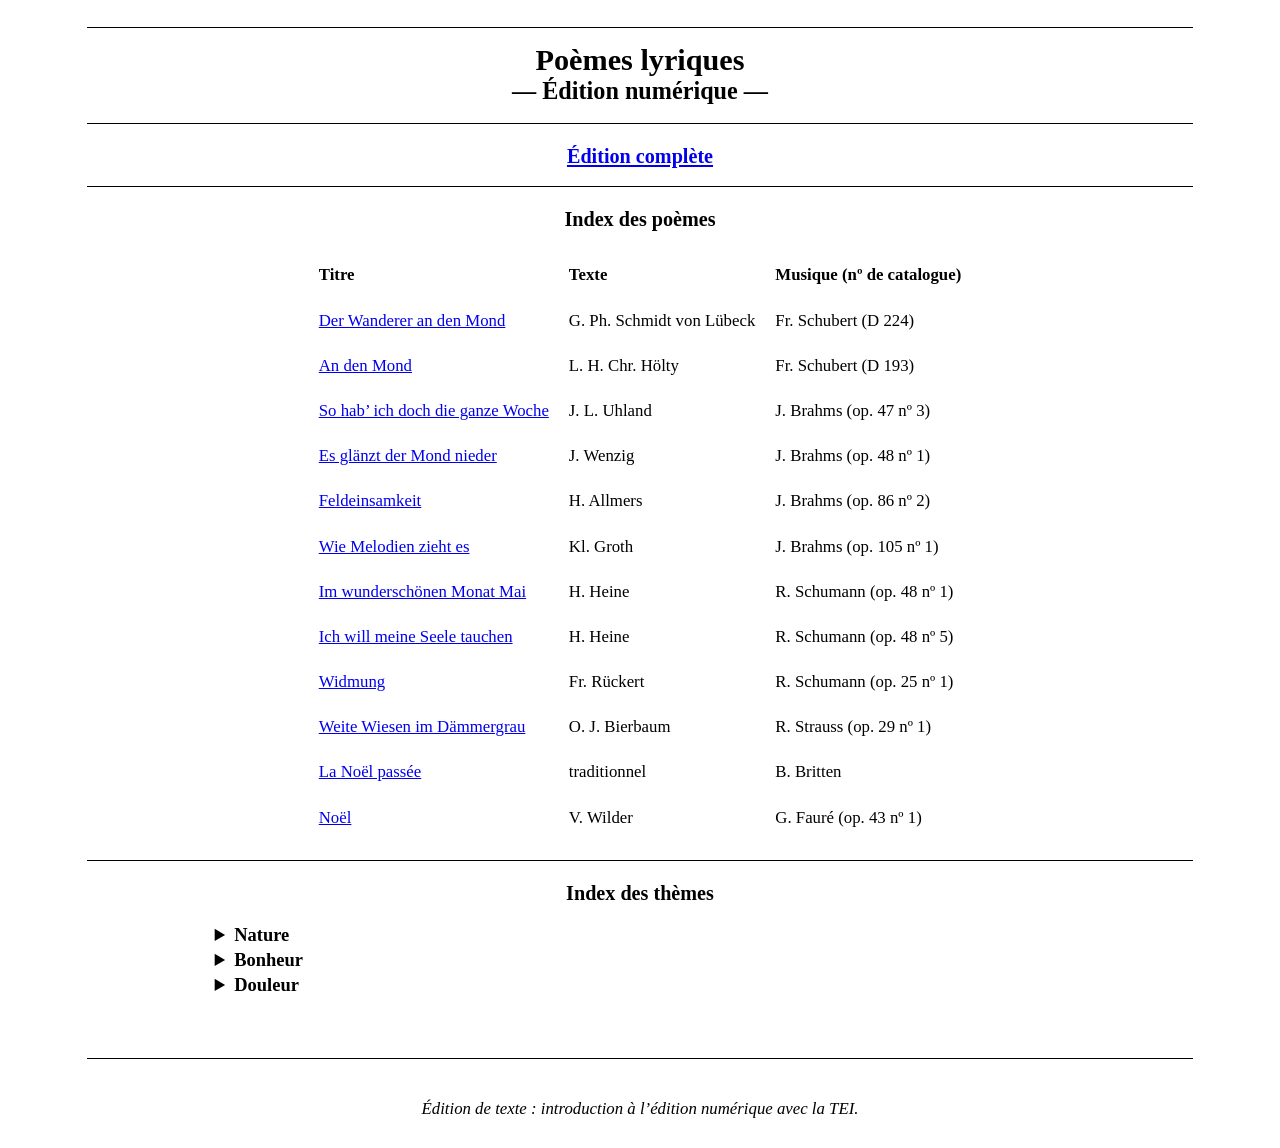
<file: docs/index.html>
<!DOCTYPE html>
<html>

<head>
      <title>Poèmes lyriques</title>
      <link rel="stylesheet" href="mystyle.css" />
</head>

<body>
      <h1>Poèmes lyriques</h1>
      <h2><a href="docs_XPath.xml">Édition complète</a></h2>

      <h2>Index des poèmes</h2>
      <table>
            <tr>
                  <td><strong>Titre</strong></td>
                  <td><strong>Texte</strong></td>
                  <td><strong>Musique (nº de catalogue)</strong></td>
            </tr>
            <tr>
                  <td><a href="docs_XPath.xml#schubert1">Der Wanderer an den Mond</a></td>
                  <td>G. Ph. Schmidt von Lübeck</td>
                  <td>Fr. Schubert (D 224)</td>
            </tr>
            <tr>
                  <td><a href="docs_XPath.xml#schubert2">An den Mond</a></td>
                  <td>L. H. Chr. Hölty</td>
                  <td>Fr. Schubert (D 193)</td>
            </tr>
            <tr>
                  <td><a href="docs_XPath.xml#brahms1">So hab’ ich doch die ganze Woche</a></td>
                  <td>J. L. Uhland</td>
                  <td>J. Brahms (op. 47 nº 3)</td>
            </tr>
            <tr>
                  <td><a href="docs_XPath.xml#brahms2">Es glänzt der Mond nieder</a></td>
                  <td>J. Wenzig</td>
                  <td>J. Brahms (op. 48 nº 1)</td>
            </tr>
            <tr>
                  <td><a href="docs_XPath.xml#brahms3">Feldeinsamkeit</a></td>
                  <td>H. Allmers</td>
                  <td>J. Brahms (op. 86 nº 2)</td>
            </tr>
            <tr>
                  <td><a href="docs_XPath.xml#brahms4">Wie Melodien zieht es</a></td>
                  <td>Kl. Groth</td>
                  <td>J. Brahms (op. 105 nº 1)</td>
            </tr>
            <tr>
                  <td><a href="docs_XPath.xml#schumann1">Im wunderschönen Monat Mai</a></td>
                  <td>H. Heine</td>
                  <td>R. Schumann (op. 48 nº 1)</td>
            </tr>
            <tr>
                  <td><a href="docs_XPath.xml#schumann2">Ich will meine Seele tauchen</a></td>
                  <td>H. Heine</td>
                  <td>R. Schumann (op. 48 nº 5)</td>
            </tr>
            <tr>
                  <td><a href="docs_XPath.xml#schumann3">Widmung</a></td>
                  <td>Fr. Rückert</td>
                  <td>R. Schumann (op. 25 nº 1)</td>
            </tr>
            <tr>
                  <td><a href="docs_XPath.xml#strauss">Weite Wiesen im Dämmergrau</a></td>
                  <td>O. J. Bierbaum</td>
                  <td>R. Strauss (op. 29 nº 1)</td>
            </tr>
            <tr>
                  <td><a href="docs_XPath.xml#britten">La Noël passée</a></td>
                  <td>traditionnel</td>
                  <td>B. Britten</td>
            </tr>
            <tr>
                  <td><a href="docs_XPath.xml#fauré">Noël</a></td>
                  <td>V. Wilder</td>
                  <td>G. Fauré (op. 43 nº 1)</td>
            </tr>
      </table>


      <h2>Index des thèmes</h2>
      <details>
            <summary>Nature</summary>
            <ul>
                  <li>Anger</li>
                  <li>Bach</li>
                  <li>Berg (2)</li>
                  <li>blüht</li>
                  <li>Buchbaums</li>
                  <li>Buchen</li>
                  <li>Busch</li>
                  <li>Dämmer (4)</li>
                  <li>Erd’</li>
                  <li>Frühlingsblumen</li>
                  <li>Gras</li>
                  <li>Grillen</li>
                  <li>Himmel (5)</li>
                  <li>Jasmin</li>
                  <li>Keime</li>
                  <li>Kelch</li>
                  <li>Knospen</li>
                  <li>Land (2)</li>
                  <li>Licht</li>
                  <li>Lilie (2)</li>
                  <li>Linde</li>
                  <li>Lüftchen</li>
                  <li>Mond (3)</li>
                  <li>Nebel</li>
                  <li>Sonne</li>
                  <li>Sterne</li>
                  <li>Strauchs</li>
                  <li>Täubchen</li>
                  <li>Vögel</li>
                  <li>Wald (2)</li>
                  <li>Welt</li>
                  <li>Wiesen (2)</li>
                  <li>Wolken</li>
                  <li>Wolkenflor</li>
                  —
                  <li>airs</li>
                  <li>cieux</li>
                  <li>étoile</li>
                  <li>givre</li>
                  <li>nuages</li>
                  <li>nuit</li>
            </ul>
      </details>
      <details>
            <summary>Bonheur</summary>
            <ul>
                  <li>beßres</li>
                  <li>freue</li>
                  <li>Frieden</li>
                  <li>geliebtes</li>
                  <li>glücklich</li>
                  <li>guter</li>
                  <li>Herze (2)</li>
                  <li>Kuß</li>
                  <li>Lachen</li>
                  <li>leise</li>
                  <li>Liebchen (4)</li>
                  <li>Liebe (3)</li>
                  <li>liebend</li>
                  <li>liebst, Liebsten</li>
                  <li>mild, mildes</li>
                  <li>munter</li>
                  <li>Phantasien</li>
                  <li>Ruh</li>
                  <li>schöne, schöne stille Träume, schönsten</li>
                  <li>Sehnen</li>
                  <li>selig</li>
                  <li>Sinn</li>
                  <li>still, stillem</li>
                  <li>Traumgestalten</li>
                  <li>verklärt</li>
                  <li>Verlangen</li>
                  <li>weiches</li>
                  <li>Wonn’</li>
                  <li>wunderbar süßer</li>
                  <li>wundersam</li>
                  <li>wunderschönen (2)</li>
                  —
                  <li>amis, amy</li>
                  <li>amourette</li>
                  <li>baiser</li>
                  <li>douce, doucette, doux</li>
                  <li>moult content</li>
                  <li>sourit (2)</li>
            </ul>
      </details>
      <details>
            <summary>Douleur</summary>
            <ul>
                  <li>feuchtes</li>
                  <li>fremd</li>
                  <li>gestorben</li>
                  <li>Grab</li>
                  <li>heimatlos</li>
                  <li>klaget (2)</li>
                  <li>Kummer</li>
                  <li>Mond</li>
                  <li>Schmerz</li>
                  <li>trau’r</li>
                  <li>trüb</li>
                  <li>verzaget</li>
                  <li>weh’</li>
                  <li>weine, weint</li>
                  —
                  <li>affamée</li>
                  <li>povret, povrette</li>
            </ul>
      </details>
</body>
<back>
      <div type="colophon">
            <p>Édition de texte : introduction à l’édition numérique avec la TEI.</p>
      </div>
</back>

</html>
</file>
<file: docs/mystyle.css>
TEI {
    background-color: white;
    color: black;
    font-family: "Junicode", serif;
    margin-left: 60px;
    margin-right: 60px;
}

teiCorpus {
    background-color: white;
    color: black;
    font-family: "Junicode", serif;
    margin-left: 60px;
    margin-right: 60px;
    display: block;
}

teiHeader {
    background-color: white;
    display: block;
    padding: 15px;
}

titleStmt {
    display: block;
}

title {
    display: block;
    font-size: 1.8em;
    font-weight: bold;
    text-align: center;
    border-top: 1px solid black;
    padding-top: 20px;
}

title:after {
    content: "— Édition numérique —";
    display: block;
    font-size: 0.8em;
    margin-top: 5px;
    color: black;
}

publicationStmt {
    display: inline;
}

publicationStmt:after {
    content: "\a";
    white-space: pre;
}

publisher::after {
    display: inline;
    content: ": ";
    font-style: "italic";
    color: black;
}

sourceDesc::before {
    content: "Source :";
    display: inline;
    font-style: italic;
    color: black;
}

profileDesc {
    display: none;
}

body {
    background-color: white;
    color: black;
    margin: 20pt;
    line-height: 1.5em;
    font-size: 1.05em;
    font-family: "Junicode", serif;
    display: block;
}

p {
    display: block;
    margin-bottom: 1em;
}

name[ana="person"] {
    padding: 3px 6px;
    background-color: white;
    border-radius: 4px;
    font-weight: bold;
    color: black;
}

idno {
    color: black;
    display: block;
    font-size: 0.9em;
    font-style: italic;
    margin-top: 5px;
}

front {
    display: block;
    margin: 30px 0;
}

div[type="contents"] {
    margin-bottom: 50px;
}

div[type="contents"] head {
    font-size: 1.4em;
    font-weight: bold;
    text-align: center;
    margin-bottom: 10px;
}

list {
    display: block;
    margin: auto;
    width: fit-content;
}

item {
    display: list-item;
    list-style: upper-roman;
    margin-left: 20px;
    color: black;
}

div[type="poem"] head {
    display: block;
    text-align: left;
    font-size: 1.5em;
    margin-bottom: 20px;
    color: black;
    font-weight: bold;
}

lg {
    display: block;
    margin-bottom: 18px;
}

l {
    display: block;
    margin-left: 30px;
}

back {
    display: block;
    margin-top: 60px;
    padding-top: 20px;
    border-top: 1px solid black;
}

div[type="colophon"] {
    text-align: center;
    font-style: italic;
    color: black;
}

div[type="contents"] {
    margin: 0 auto;
    padding: 20px;
    display: block;
    text-align: center;
}

div[type="contents"] head {
    font-size: 1.2em;
    margin-bottom: 15px;
    display: block;
}

div[type="contents"] list {
    display: inline-block;
    text-align: left;
    margin-bottom: 30px;
}

div[type="contents"] item {
    display: list-item;
    margin-left: 20px;
}

ref {
    text-decoration: underline;
    text-decoration-thickness: 0.2px;
}

seg[ana="Natur"] {
    color: green;
    font-weight: bold;
    text-decoration: underline;
}

seg[ana="Glück"] {
    color: rgb(210, 199, 0);
    font-weight: bold;
    text-decoration: underline;
}

seg[ana="Pein"] {
    color: rgb(0, 0, 197);
    font-weight: bold;
    text-decoration: underline;
}

titleStmt author::before {
    content: "Texte : ";
    font-style: italic;
}

titleStmt editor::before {
    content: "\A Musique : ";
    white-space: pre;
    font-style: italic;
}

respStmt resp {
    font-style: italic;
}

l[rend="refrain"] {
  margin-left: 4em;
}

html {
    background-color: white;
    color: black;
    font-family: "Junicode", serif;
    margin-left: 60px;
    margin-right: 60px;
}

h1 {
    display: block;
    font-size: 1.8em;
    font-weight: bold;
    text-align: center;
    border-top: 1px solid black;
    padding-top: 20px;
}

h1:after {
    content: "— Édition numérique —";
    display: block;
    font-size: 0.8em;
    margin-top: 5px;
    color: black;
}

h2 {
    display: block;
    font-size: 1.2em;
    font-weight: bold;
    text-align: center;
    border-top: 1px solid black;
    padding-top: 20px;
}

summary {
    font-size: 1.1em;
    font-weight: bold;
    margin-left: 10vw
}

table {
    margin: 20px auto;
    border-collapse: collapse;
    width: auto;
  }

  th, td {
    padding: 10px;
  }
</file>
